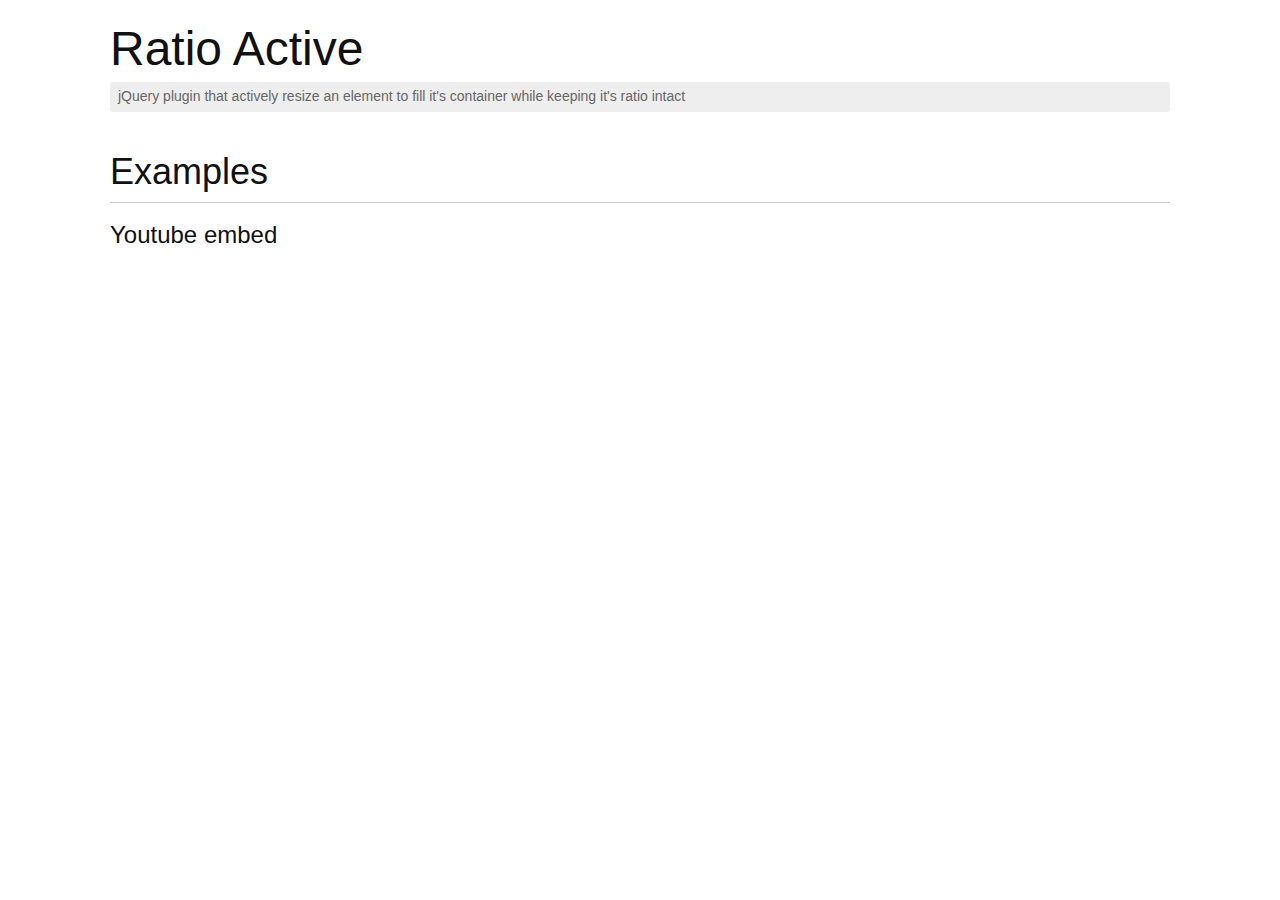
<file: demo/index.html>
<!DOCTYPE html>
<html>
	<head>
		<meta charset="utf-8">
		<meta http-equiv="X-UA-Compatible" content="IE=edge,chrome=1">
		<title>Ratio Active</title>
		<meta name="description" content="">
		<meta name="viewport" content="width=device-width">
		<!-- <link href='http://fonts.googleapis.com/css?family=Share+Tech' rel='stylesheet' type='text/css'> -->
		<link rel="stylesheet" href="style.css">
	</head>
	<body>
		<div class="wrapper">
			<div class="pad">
				<header>
					<div class="header">
						<h1>
							Ratio Active
							<span class="sub-text">jQuery plugin that actively resize an element to fill it's container while keeping it's ratio intact</span>
						</h1>
					</div>
				</header>

				<article>
					<div class="article">
						<h2>Examples</h2>

						<section>
							<div class="section">
								<h3>Youtube embed</h3>
								<div class="embed">
									<iframe width="560" height="315" src="http://www.youtube.com/embed/iYXBJmrsxZU" frameborder="0" allowfullscreen></iframe>
								</div>
							</div>
						</section>

					</div>
				</article>
			</div>
		</div>
		<script src="//ajax.googleapis.com/ajax/libs/jquery/1.8.2/jquery.min.js"></script>
		<script src="../jquery.ratioActive.min.js"></script>
		<script>
			$(function(){
				$('.embed iframe').ratioActive({
					'transition': true
				});
				// $('.vimeo').ratioActive({
				// 	resize: false,
				// 	bindEvent: 'buttonEvent'
				// });
			});
		</script>
		<!--script>
			var _gaq=[['_setAccount','UA-XXXXX-X'],['_trackPageview']];
			(function(d,t){var g=d.createElement(t),s=d.getElementsByTagName(t)[0];
			g.src=('https:'==location.protocol?'//ssl':'//www')+'.google-analytics.com/ga.js';
			s.parentNode.insertBefore(g,s)}(document,'script'));
		</script-->
	</body>
</html>
</file>
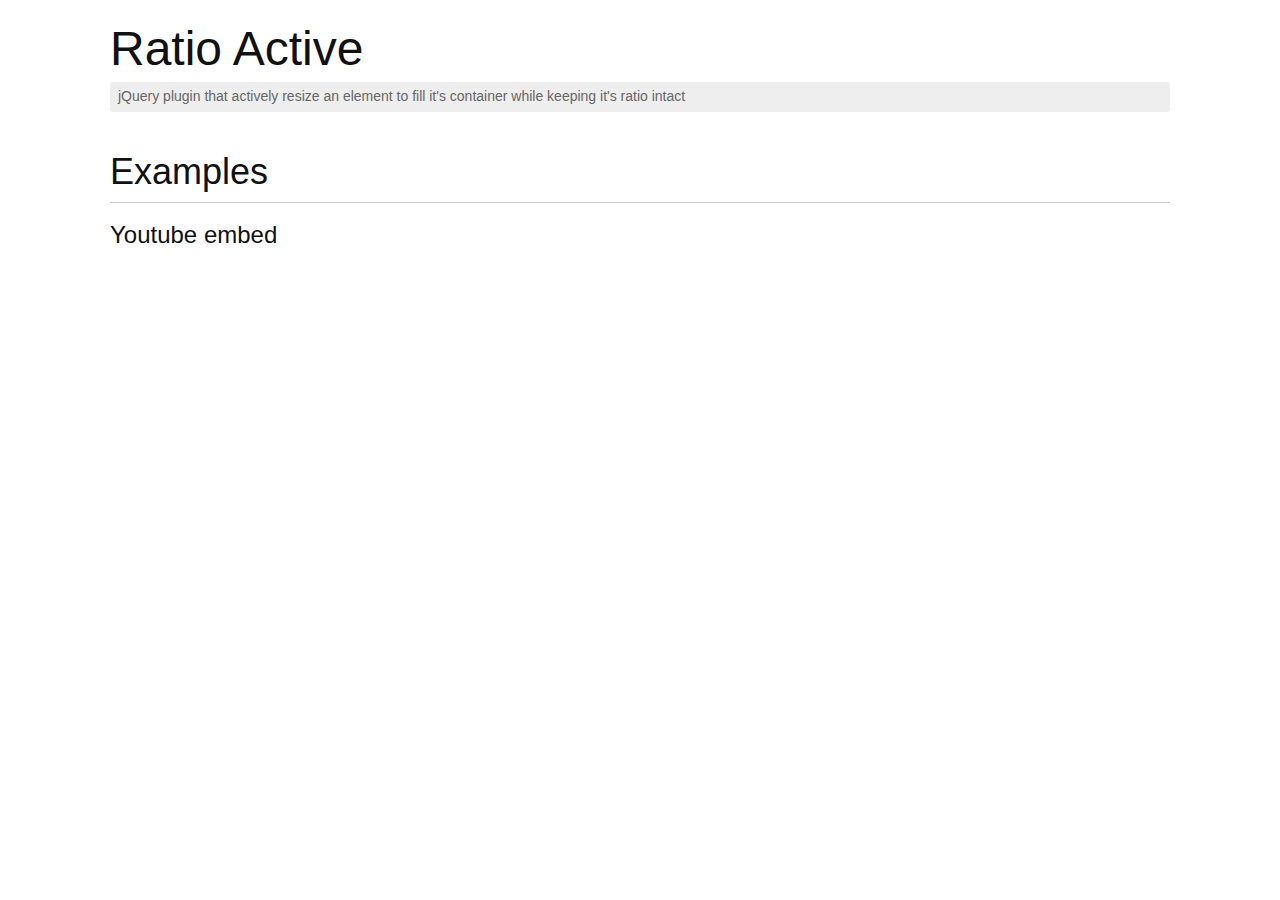
<file: examples/index.html>
<!DOCTYPE html>
<html>
	<head>
		<meta charset="utf-8">
		<meta http-equiv="X-UA-Compatible" content="IE=edge,chrome=1">
		<title>Ratio Active</title>
		<meta name="description" content="">
		<meta name="viewport" content="width=device-width">
		<!-- <link href='http://fonts.googleapis.com/css?family=Share+Tech' rel='stylesheet' type='text/css'> -->
		<link rel="stylesheet" href="style.css">
	</head>
	<body>
		<div class="wrapper">
			<div class="pad">
				<header>
					<div class="header">
						<h1>
							Ratio Active
							<span class="sub-text">jQuery plugin that actively resize an element to fill it's container while keeping it's ratio intact</span>
						</h1>
					</div>
				</header>

				<article>
					<div class="article">
						<h2>Examples</h2>

						<section>
							<div class="section">
								<h3>Youtube embed</h3>
								<div class="embed">
									<iframe width="560" height="315" src="http://www.youtube.com/embed/iYXBJmrsxZU" frameborder="0" allowfullscreen></iframe>
								</div>
							</div>
						</section>
						
					</div>
				</article>
			</div>
		</div>
		<script src="//ajax.googleapis.com/ajax/libs/jquery/1.8.2/jquery.min.js"></script>
		<script src="../jquery.ratioActive.js"></script>
		<script>
			$(function(){
				$('.embed iframe').ratioActive({
					'transition': true
				});
				// $('.vimeo').ratioActive({
				// 	resize: false,
				// 	bindEvent: 'buttonEvent'
				// });
			});
		</script>
		<!--script>
			var _gaq=[['_setAccount','UA-XXXXX-X'],['_trackPageview']];
			(function(d,t){var g=d.createElement(t),s=d.getElementsByTagName(t)[0];
			g.src=('https:'==location.protocol?'//ssl':'//www')+'.google-analytics.com/ga.js';
			s.parentNode.insertBefore(g,s)}(document,'script'));
		</script-->
	</body>
</html>
</file>
<file: demo/style.css>
* {
	-webkit-box-sizing: border-box;
	-moz-box-sizing: border-box;
	box-sizing: border-box;
}

body {
	background: #fff;
	color: #666;
	font-family: sans-serif;
	font-size: 14px;
	margin: 0;
	padding: 0;
}

h1, h2, h3, h4, h5, h6 {
	margin: 0 0 15px;
	padding: 0;
	font-family: 'Share Tech', sans-serif;
	font-weight: normal;
	line-height: 1.4;
	color: #111;
}

h1 { font-size: 48px; }
h2 { font-size: 36px; border-bottom: 1px solid #ccc; padding-bottom: 5px; }
h3 { font-size: 24px; }
h4 { font-size: 22px; }
h5 { font-size: 20px; }
h6 { font-size: 18px; }

p {
	margin: 0 0 15px;
	padding: 0;
	line-height: 15;
}

.wrapper {
	max-width: 1100px;
	width: 100%;
	margin: 0 auto;
}

.pad {
	padding: 15px 20px;
}

.header, .section, .footer {
	clear: both;
	float: left;
	width: 100%;
	margin: 0 0 20px;
}

.sub-text {
	display: block;
	font-size: 14px;
	font-family: sans-serif;
	color: #666;
	background: #eee;
	padding: 5px 8px;
	border-radius: 3px
}
</file>
<file: examples/style.css>
* {
	-webkit-box-sizing: border-box;
	-moz-box-sizing: border-box;
	box-sizing: border-box;
}

body {
	background: #fff;
	color: #666;
	font-family: sans-serif;
	font-size: 14px;
	margin: 0;
	padding: 0;
}

h1, h2, h3, h4, h5, h6 {
	margin: 0 0 15px;
	padding: 0;
	font-family: 'Share Tech', sans-serif;
	font-weight: normal;
	line-height: 1.4;
	color: #111;
}

h1 { font-size: 48px; }
h2 { font-size: 36px; border-bottom: 1px solid #ccc; padding-bottom: 5px; }
h3 { font-size: 24px; }
h4 { font-size: 22px; }
h5 { font-size: 20px; }
h6 { font-size: 18px; }

p {
	margin: 0 0 15px;
	padding: 0;
	line-height: 15;
}

.wrapper {
	max-width: 1100px;
	width: 100%;
	margin: 0 auto;
}

.pad {
	padding: 15px 20px;
}

.header, .section, .footer {
	clear: both;
	float: left;
	width: 100%;
	margin: 0 0 20px;
}

.sub-text {
	display: block;
	font-size: 14px;
	font-family: sans-serif;
	color: #666;
	background: #eee;
	padding: 5px 8px;
	border-radius: 3px
}
</file>
